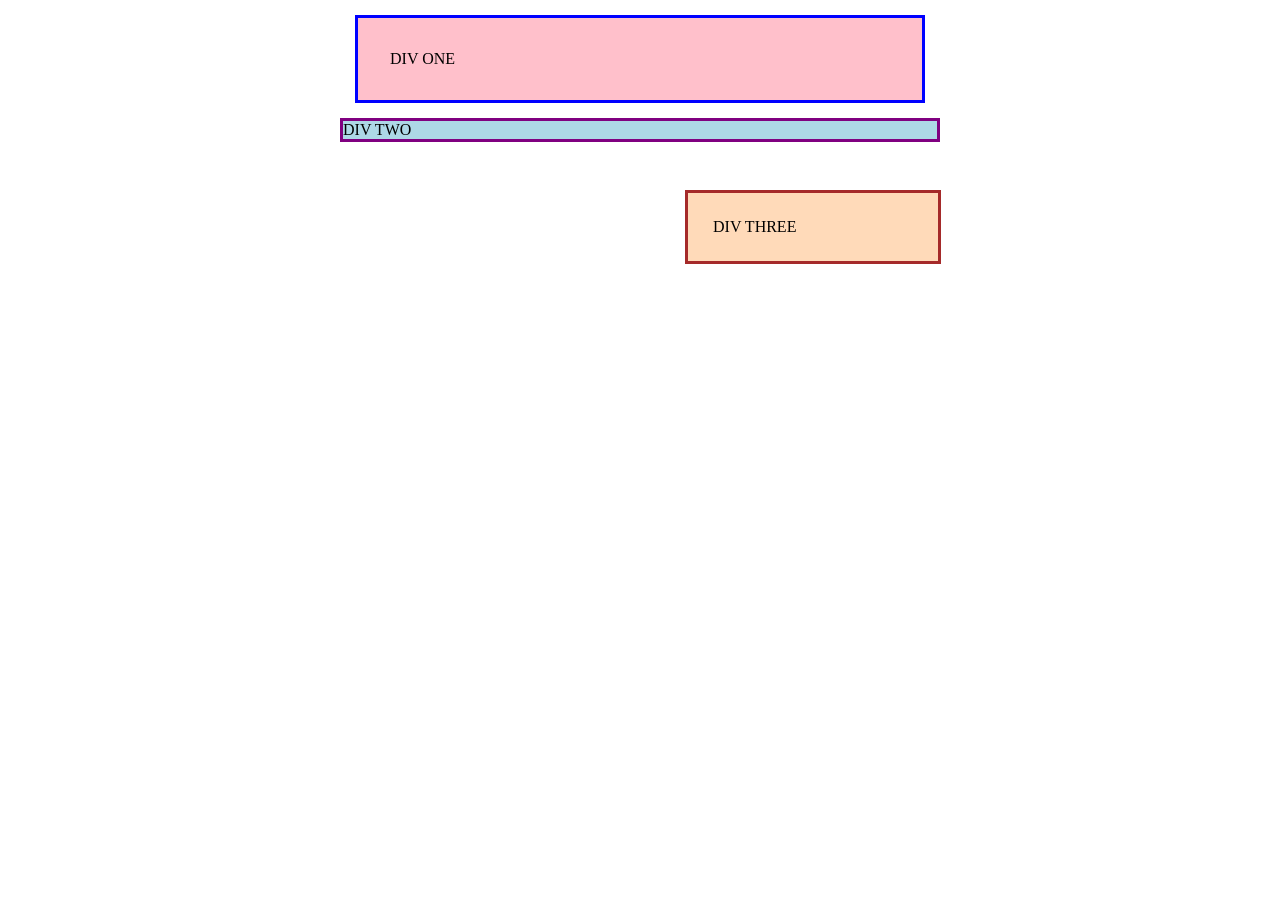
<file: foundations/block-and-inline/01-margin-and-padding-1/index.html>
<!DOCTYPE html>
<html lang="en">

<head>
  <meta charset="UTF-8">
  <meta http-equiv="X-UA-Compatible" content="IE=edge">
  <meta name="viewport" content="width=device-width, initial-scale=1.0">
  <title>Margin and Padding exercise</title>
  <link rel="stylesheet" href="style.css">
</head>

<body>
  <div class="one">
    DIV ONE
  </div>
  <div class="two">
    DIV TWO
  </div>
  <div class="three">
    DIV THREE
  </div>
</body>

</html>
</file>
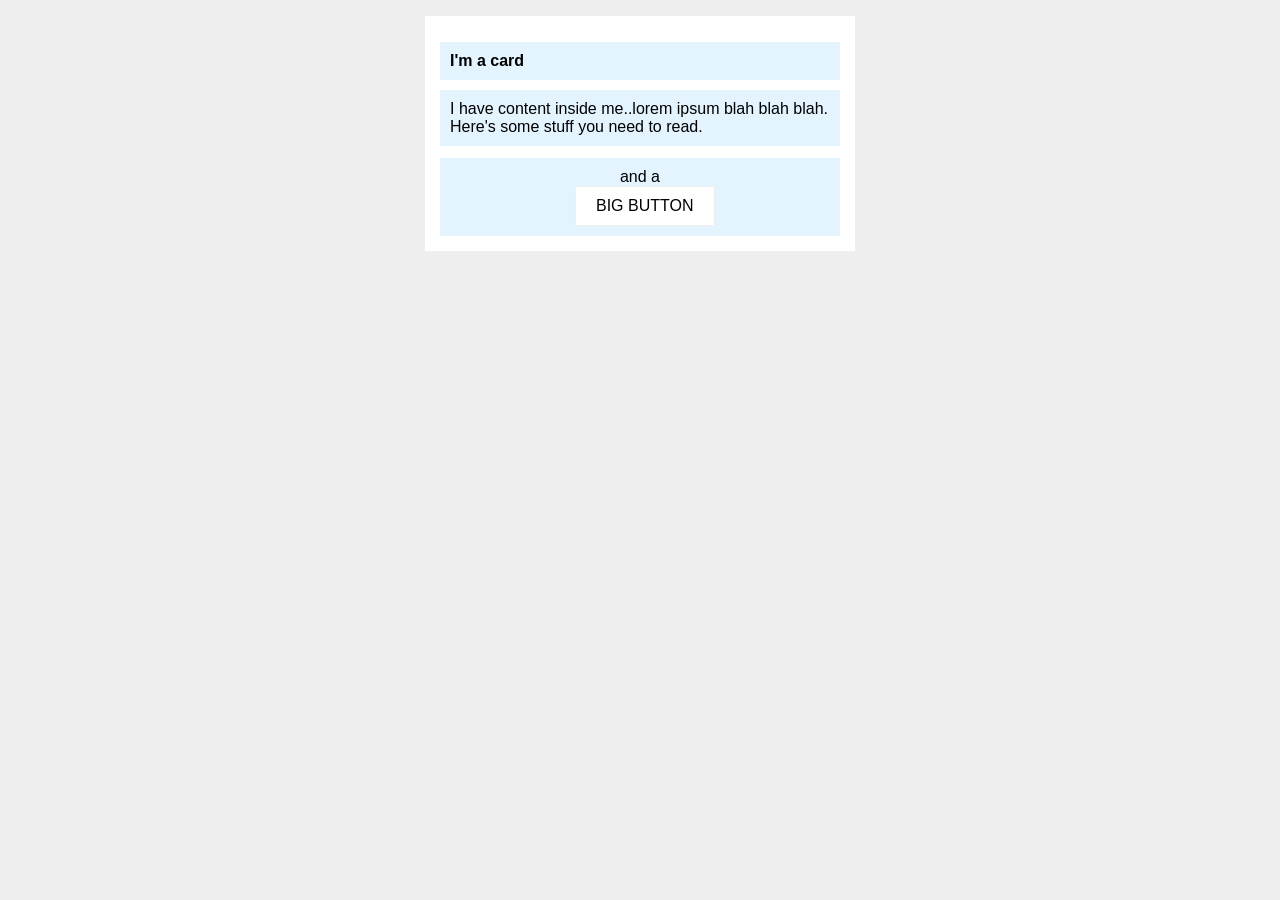
<file: foundations/block-and-inline/02-margin-and-padding-2/index.html>
<!DOCTYPE html>
<html lang="en">

<head>
  <meta charset="UTF-8">
  <meta http-equiv="X-UA-Compatible" content="IE=edge">
  <meta name="viewport" content="width=device-width, initial-scale=1.0">
  <title>Margin and Padding exercise 2</title>
  <link rel="stylesheet" href="style.css">
</head>

<body>
  <div class="card">
    <h1 class="title">I'm a card</h1>
    <div class="content">I have content inside me..lorem ipsum blah blah blah. Here's some stuff you need to read.</div>
    <div class="button-container">and a <button>BIG BUTTON</button></div>
  </div>
</body>

</html>
</file>
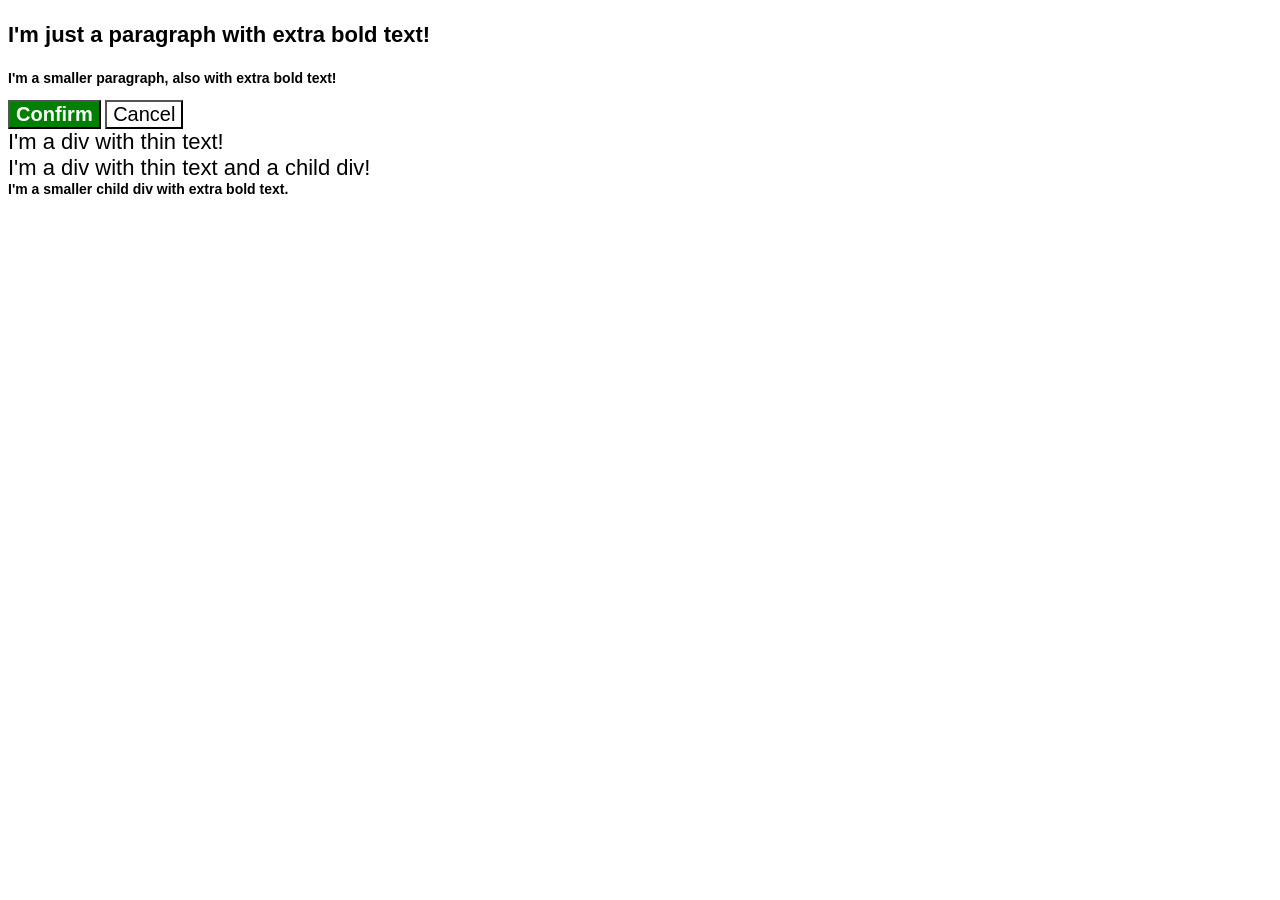
<file: foundations/cascade/01-cascade-fix/index.html>
<!DOCTYPE html>
<html lang="en">

<head>
  <meta charset="UTF-8">
  <meta http-equiv="X-UA-Compatible" content="IE=edge">
  <meta name="viewport" content="width=device-width, initial-scale=1.0">
  <title>Fix the Cascade</title>
  <link rel="stylesheet" href="style.css">
</head>

<body>
  <p class="para">I'm just a paragraph with extra bold text!</p>
  <p class="para small-para">I'm a smaller paragraph, also with extra bold text!</p>

  <button id="confirm-button" class="button confirm">Confirm</button>
  <button id="cancel-button" class="button cancel">Cancel</button>

  <div class="text">I'm a div with thin text!</div>
  <div class="text">I'm a div with thin text and a child div!
    <div class="text child">I'm a smaller child div with extra bold text.</div>
  </div>
</body>

</html>
</file>
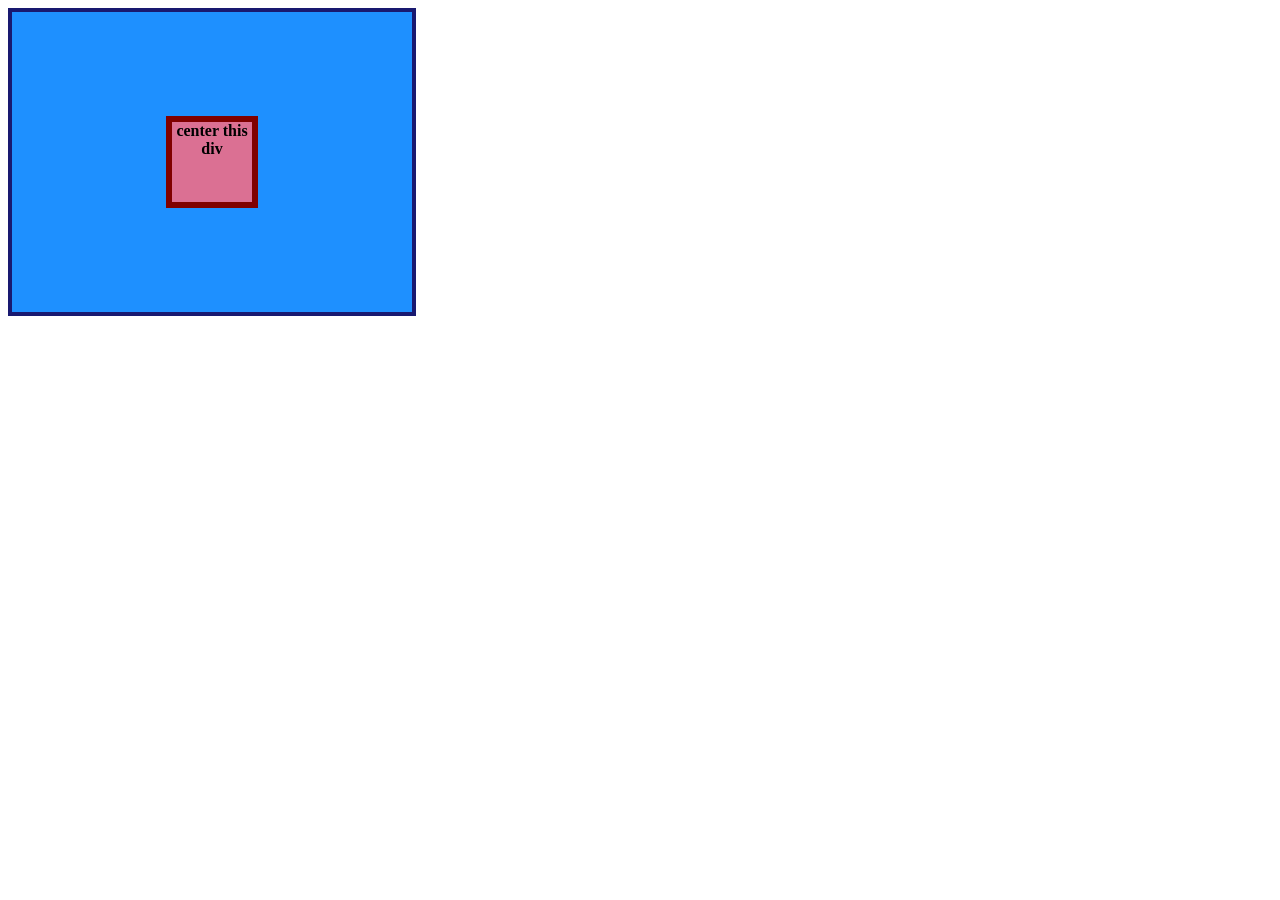
<file: foundations/flex/01-flex-center/index.html>
<!DOCTYPE html>
<html lang="en">

<head>
  <meta charset="UTF-8">
  <meta http-equiv="X-UA-Compatible" content="IE=edge">
  <meta name="viewport" content="width=device-width, initial-scale=1.0">
  <title>CENTER THIS DIV</title>
  <link rel="stylesheet" href="style.css">
</head>

<body>
  <div class="container">
    <div class="box">center this div</div>
  </div>
</body>

</html>
</file>
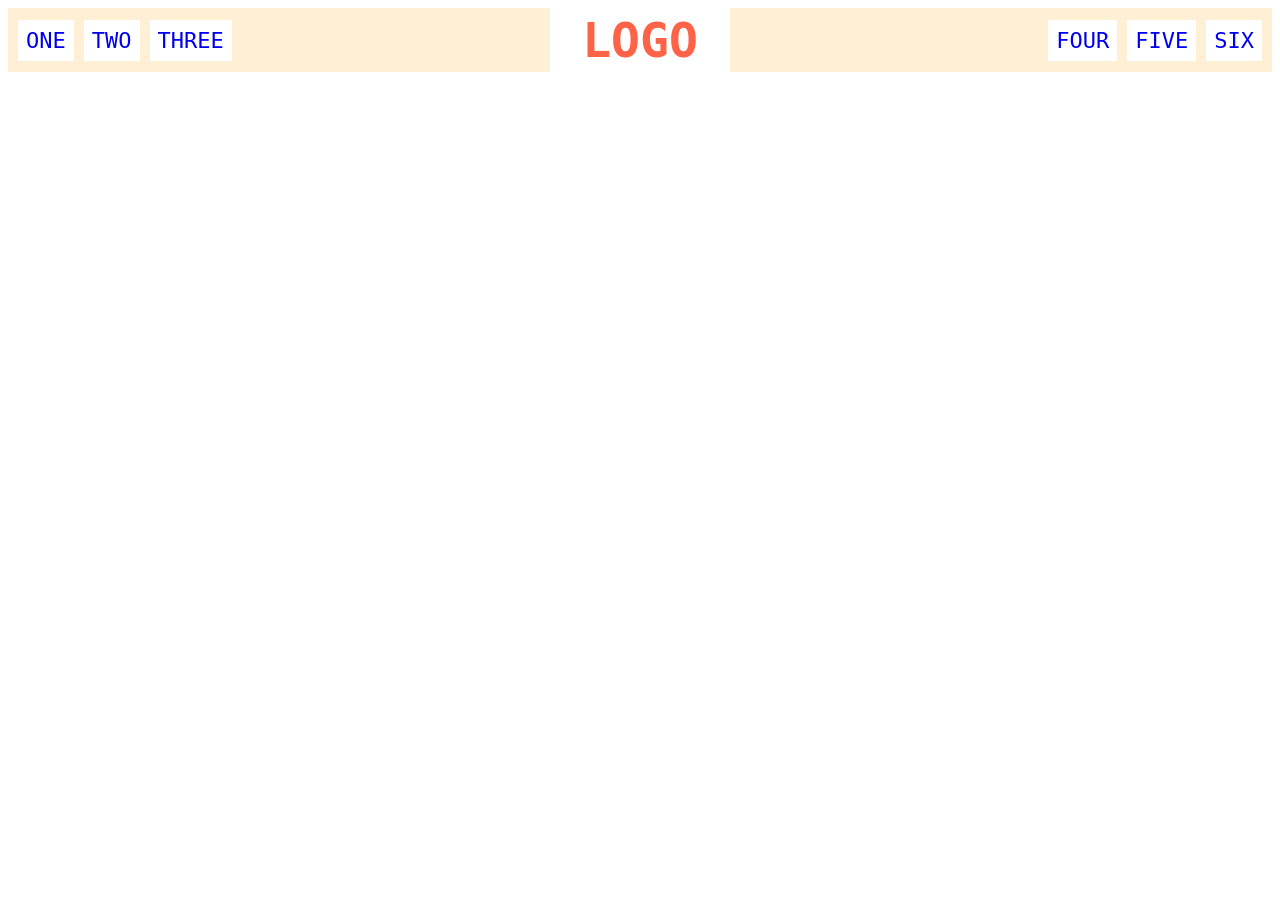
<file: foundations/flex/02-flex-header/index.html>
<!DOCTYPE html>
<html lang="en">

<head>
  <meta charset="UTF-8">
  <meta http-equiv="X-UA-Compatible" content="IE=edge">
  <meta name="viewport" content="width=device-width, initial-scale=1.0">
  <title>Flex Header</title>
  <link rel="stylesheet" href="style.css">
</head>

<body>
  <div class="header">
    <div class="left-links">
      <ul>
        <li><a href="#">ONE</a></li>
        <li><a href="#">TWO</a></li>
        <li><a href="#">THREE</a></li>
      </ul>
    </div>
    <div class="logo">LOGO</div>
    <div class="right-links">
      <ul>
        <li><a href="#">FOUR</a></li>
        <li><a href="#">FIVE</a></li>
        <li><a href="#">SIX</a></li>
      </ul>
    </div>
  </div>
</body>

</html>
</file>
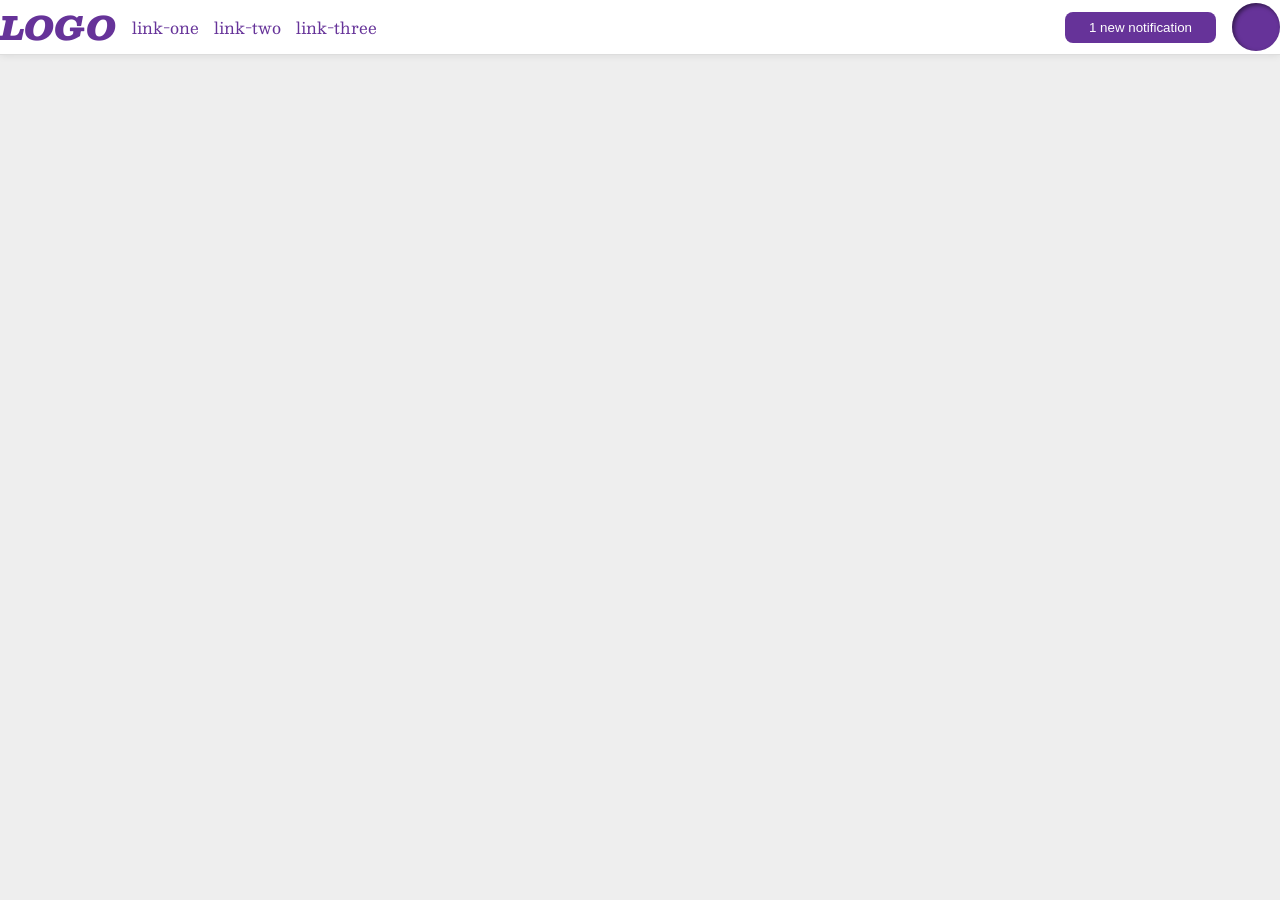
<file: foundations/flex/03-flex-header-2/index.html>
<!DOCTYPE html>
<html lang="en">

<head>
  <meta charset="UTF-8">
  <meta http-equiv="X-UA-Compatible" content="IE=edge">
  <meta name="viewport" content="width=device-width, initial-scale=1.0">
  <title>Flex Header 2</title>
  <link rel="stylesheet" href="style.css">
</head>

<body>
  <div class="header">
    <div class="left-content">
      <div class="logo">
        LOGO
      </div>
      <ul class="links">
        <li><a href="https://google.com">link-one</a></li>
        <li><a href="https://google.com">link-two</a></li>
        <li><a href="https://google.com">link-three</a></li>
      </ul>
    </div>
    <div class="right-content">
      <button class="notifications">
        1 new notification
      </button>
      <div class="profile-image"></div>
    </div>
  </div>
</body>

</html>
</file>
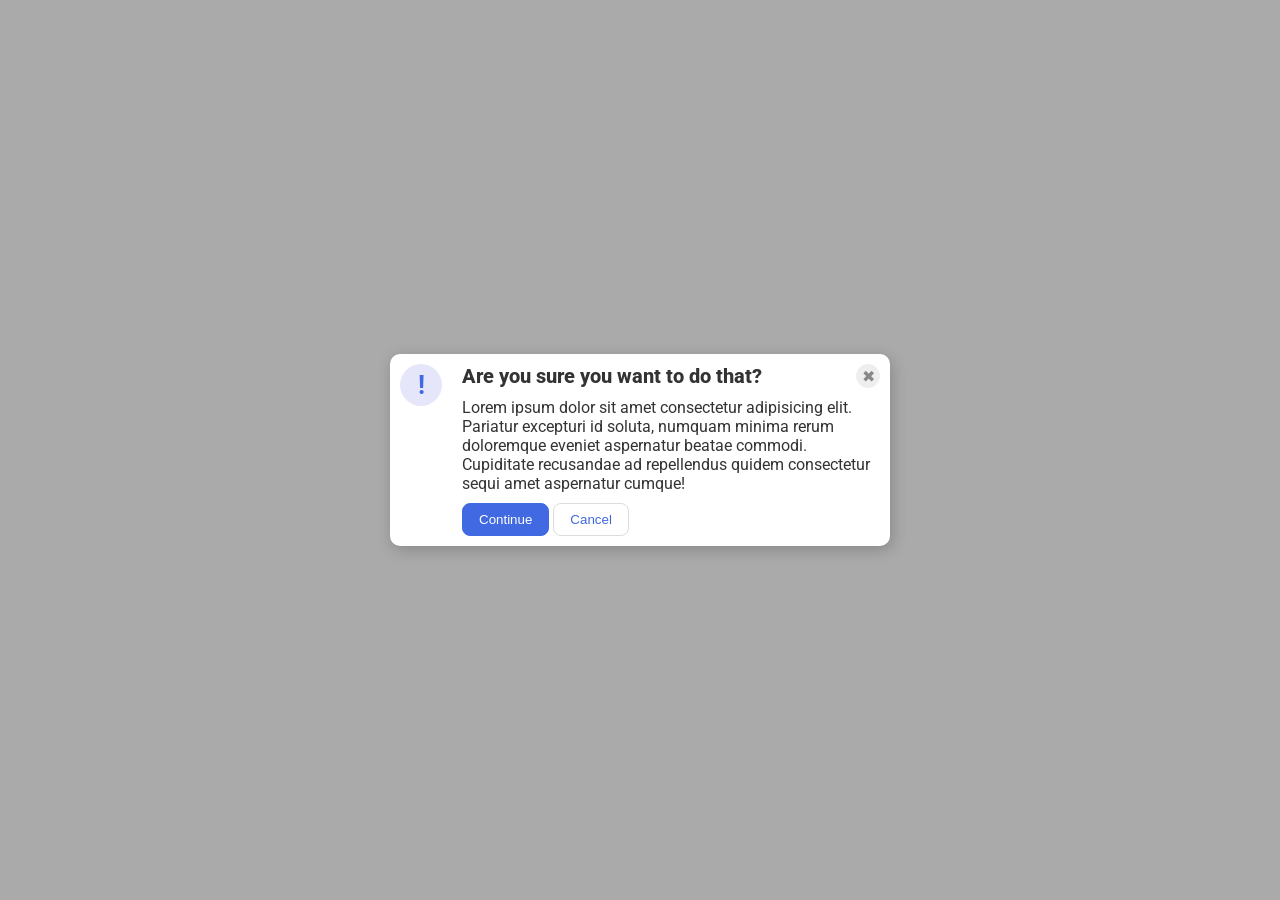
<file: foundations/flex/05-flex-modal/index.html>
<!DOCTYPE html>
<html lang="en">

<head>
  <meta charset="UTF-8">
  <meta http-equiv="X-UA-Compatible" content="IE=edge">
  <meta name="viewport" content="width=device-width, initial-scale=1.0">
  <link rel="stylesheet" href="style.css">
  <title>Modal</title>
</head>

<body>
  <div class="modal">
    <div class="icon">!</div>
    <div class="top">
      <div class="header">Are you sure you want to do that?
        <button class="close-button">✖</button>
      </div>

      <div class="text">Lorem ipsum dolor sit amet consectetur adipisicing elit. Pariatur excepturi id soluta, numquam
        minima rerum doloremque eveniet aspernatur beatae commodi. Cupiditate recusandae ad repellendus quidem
        consectetur
        sequi amet aspernatur cumque!</div>
      <button class="continue">Continue</button>
      <button class="cancel">Cancel</button>
    </div>
  </div>
</body>

</html>
</file>
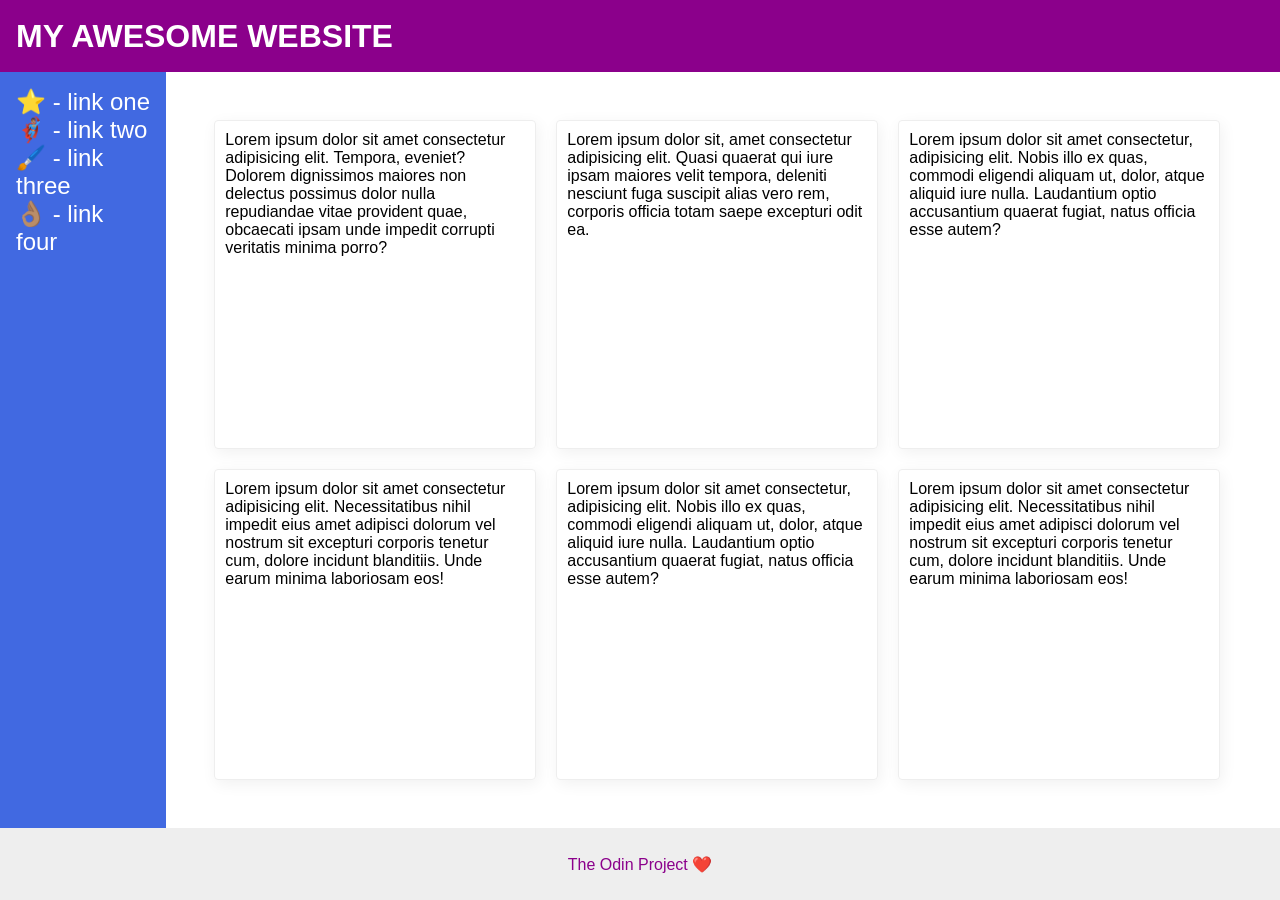
<file: foundations/flex/07-flex-layout-2/index.html>
<!DOCTYPE html>
<html lang="en">
  <head>
    <meta charset="UTF-8">
    <meta http-equiv="X-UA-Compatible" content="IE=edge">
    <meta name="viewport" content="width=device-width, initial-scale=1.0">
    <title>The Holy Grail</title>
    <link rel="stylesheet" href="style.css">
  </head>
  <body>
    <div class="header">
      MY AWESOME WEBSITE
    </div>
    
    <div class="container-content">
      <div class="sidebar">
        <ul>
          <li><a href="#">⭐ - link one</a></li>
          <li><a href="#">🦸🏽‍♂️ - link two</a></li>
          <li><a href="#">🖌️ - link three</a></li>
          <li><a href="#">👌🏽 - link four</a></li>
        </ul>
      </div>

      <div class="container-card">
        <div class="card">Lorem ipsum dolor sit amet consectetur adipisicing elit. Tempora, eveniet? Dolorem dignissimos maiores non delectus possimus dolor nulla repudiandae vitae provident quae, obcaecati ipsam unde impedit corrupti veritatis minima porro?</div>
        <div class="card">Lorem ipsum dolor sit, amet consectetur adipisicing elit. Quasi quaerat qui iure ipsam maiores velit tempora, deleniti nesciunt fuga suscipit alias vero rem, corporis officia totam saepe excepturi odit ea.</div>
        <div class="card">Lorem ipsum dolor sit amet consectetur, adipisicing elit. Nobis illo ex quas, commodi eligendi aliquam ut, dolor, atque aliquid iure nulla. Laudantium optio accusantium quaerat fugiat, natus officia esse autem?</div>
        <div class="card">Lorem ipsum dolor sit amet consectetur adipisicing elit. Necessitatibus nihil impedit eius amet adipisci dolorum vel nostrum sit excepturi corporis tenetur cum, dolore incidunt blanditiis. Unde earum minima laboriosam eos!</div>
        <div class="card">Lorem ipsum dolor sit amet consectetur, adipisicing elit. Nobis illo ex quas, commodi eligendi aliquam ut, dolor, atque aliquid iure nulla. Laudantium optio accusantium quaerat fugiat, natus officia esse autem?</div>
        <div class="card">Lorem ipsum dolor sit amet consectetur adipisicing elit. Necessitatibus nihil impedit eius amet adipisci dolorum vel nostrum sit excepturi corporis tenetur cum, dolore incidunt blanditiis. Unde earum minima laboriosam eos!</div>
      </div>
    </div>

    <div class="footer">
      The Odin Project ❤️
    </div>
  </body>
</html>
</file>
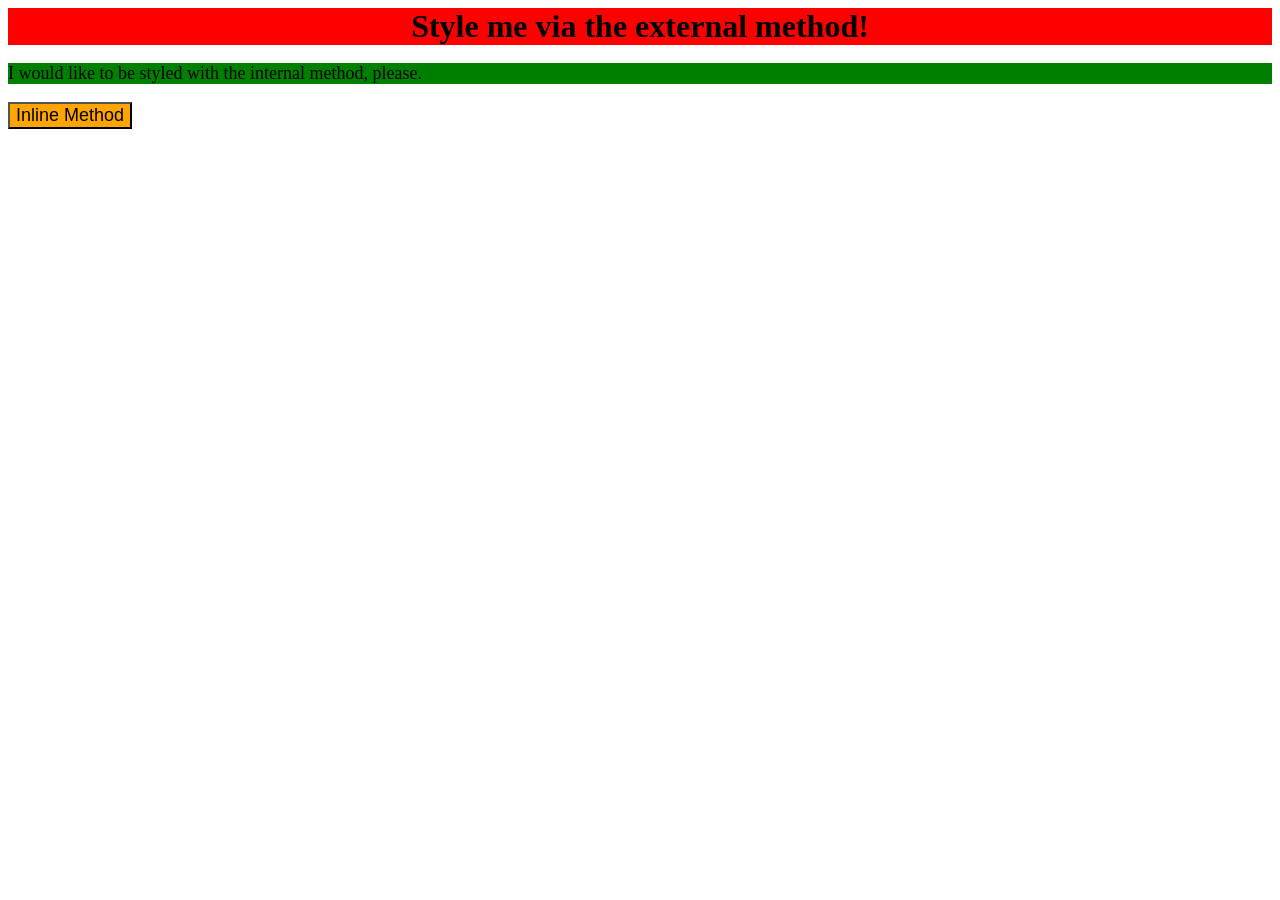
<file: foundations/intro-to-css/01-css-methods/index.html>
<!DOCTYPE html>
<html lang="en">

<head>
  <meta charset="UTF-8">
  <meta http-equiv="X-UA-Compatible" content="IE=edge">
  <meta name="viewport" content="width=device-width, initial-scale=1.0">
  <link rel="stylesheet" href="style.css">
  <title>Methods for Adding CSS</title>
  <style>
    p {
      background-color: green;
      font-size: 18px;
    }
  </style>
</head>

<body>
  <div>Style me via the external method!</div>
  <p>I would like to be styled with the internal method, please.</p>
  <button style="background-color: orange; font-size: 18px;">Inline Method</button>
</body>

</html>
</file>
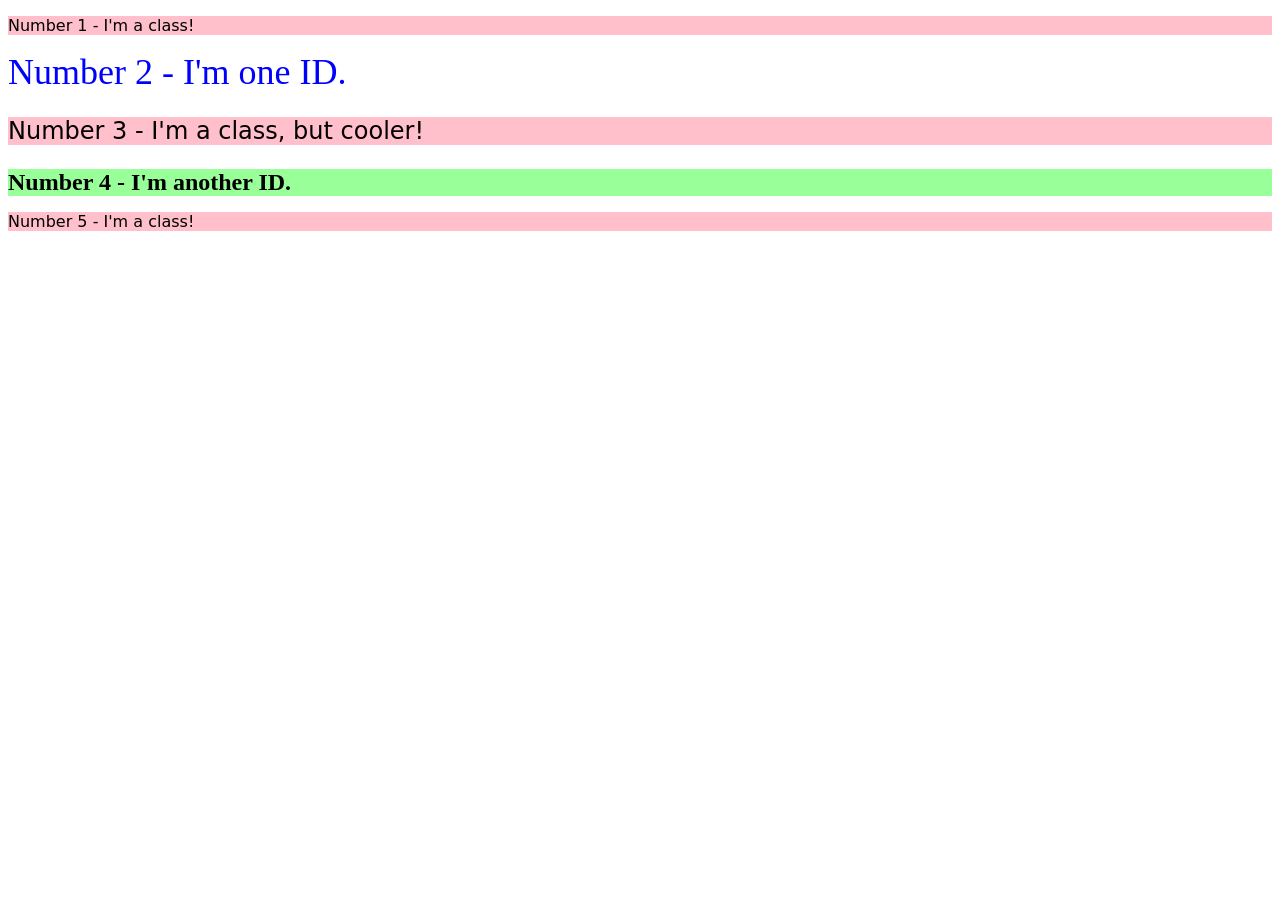
<file: foundations/intro-to-css/02-class-id-selectors/index.html>
<!DOCTYPE html>
<html lang="en">
  <head>
    <meta charset="UTF-8">
    <meta http-equiv="X-UA-Compatible" content="IE=edge">
    <meta name="viewport" content="width=device-width, initial-scale=1.0">
    <title>Class and ID Selectors</title>
    <link rel="stylesheet" href="style.css">
  </head>
  <body>
    <p class="one">Number 1 - I'm a class!</p>
    <div id="two">Number 2 - I'm one ID.</div>
    <p class="three">Number 3 - I'm a class, but cooler!</p>
    <div id="four">Number 4 - I'm another ID.</div>
    <p class="five">Number 5 - I'm a class!</p>
  </body>
</html>
</file>
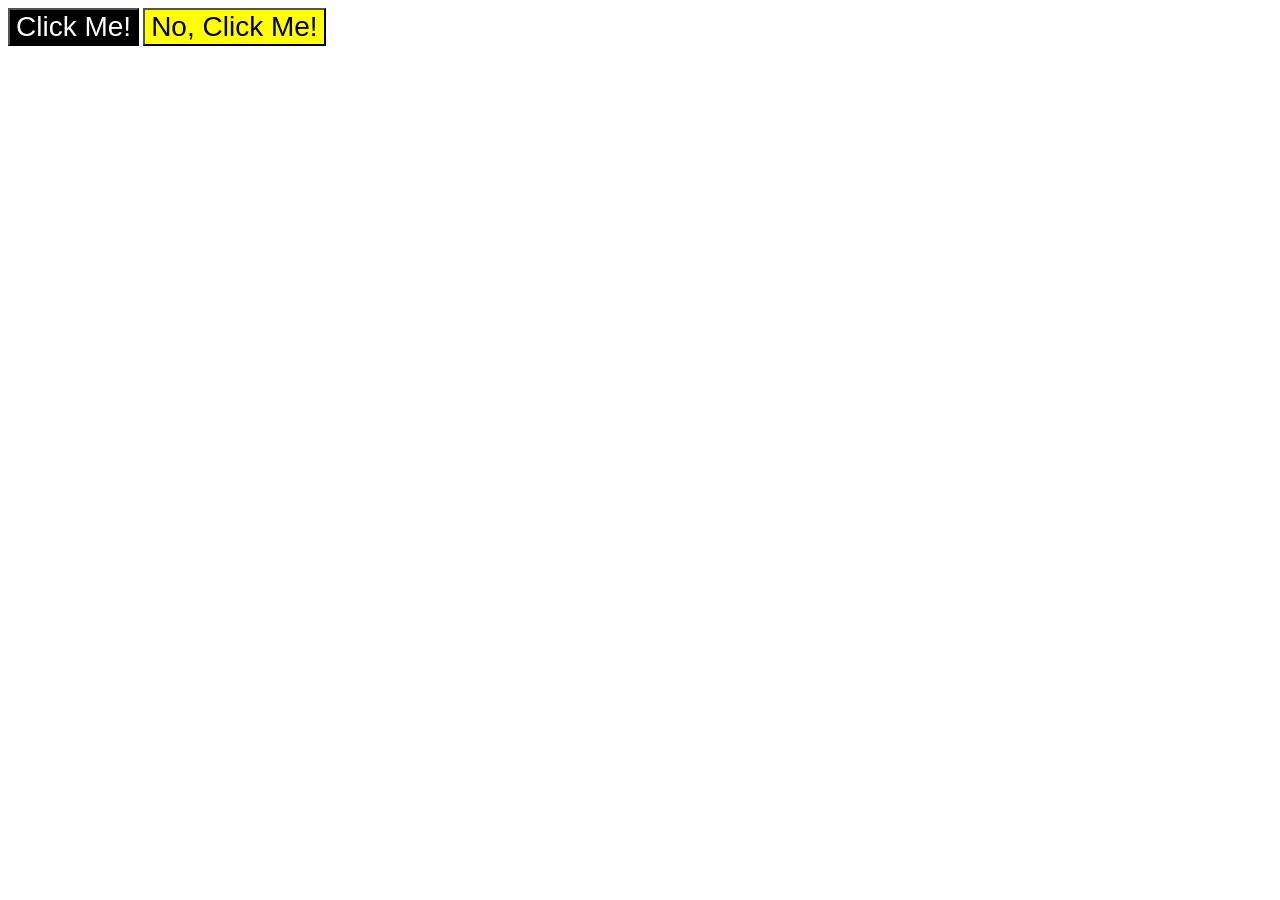
<file: foundations/intro-to-css/03-grouping-selectors/index.html>
<!DOCTYPE html>
<html lang="en">

<head>
  <meta charset="UTF-8">
  <meta http-equiv="X-UA-Compatible" content="IE=edge">
  <meta name="viewport" content="width=device-width, initial-scale=1.0">
  <title>Grouping Selectors</title>
  <link rel="stylesheet" href="style.css">
</head>

<body>
  <button class="first">Click Me!</button>
  <button class="second">No, Click Me!</button>
</body>

</html>
</file>
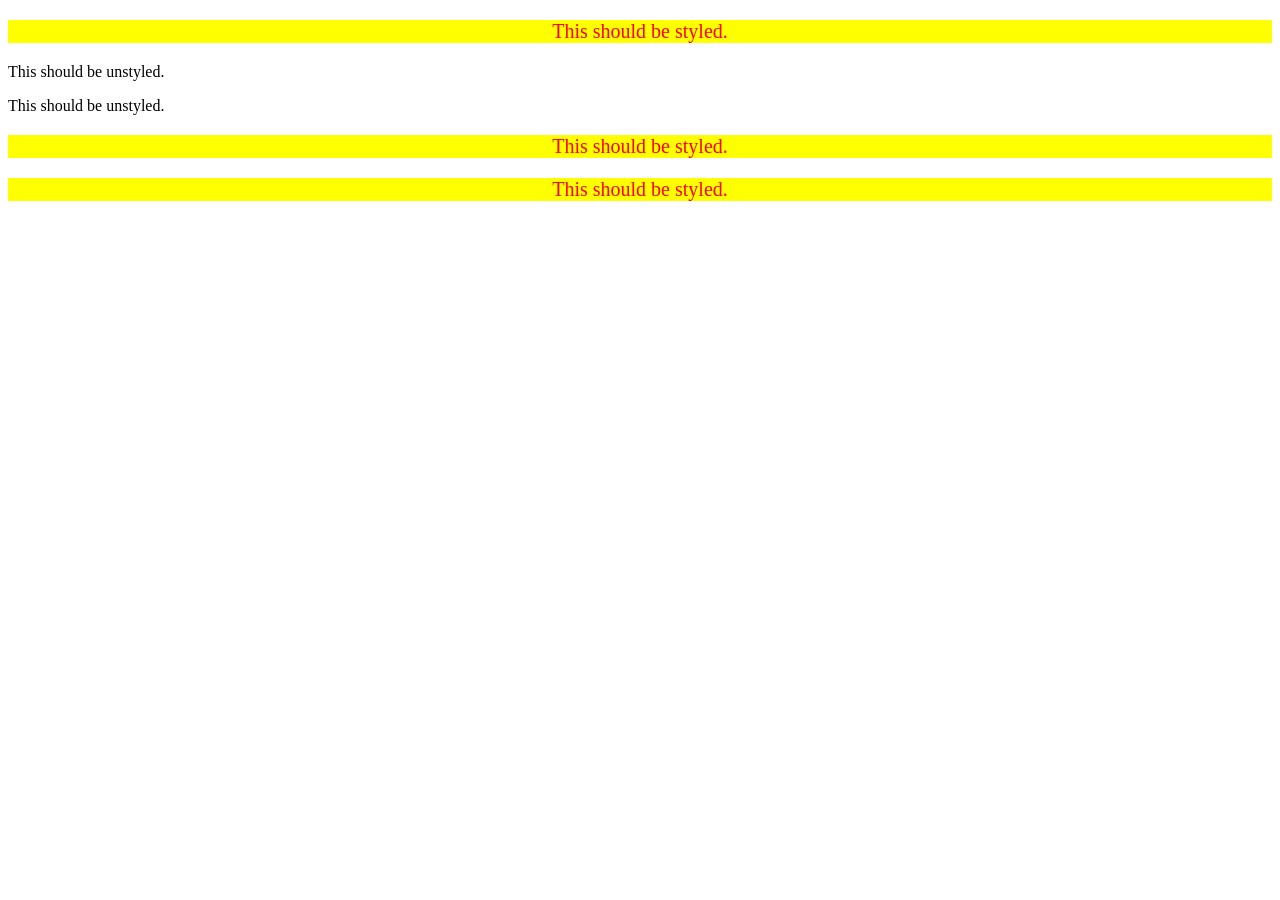
<file: foundations/intro-to-css/05-descendant-combinator/index.html>
<!DOCTYPE html>
<html lang="en">

<head>
  <meta charset="UTF-8">
  <meta http-equiv="X-UA-Compatible" content="IE=edge">
  <meta name="viewport" content="width=device-width, initial-scale=1.0">
  <title>Descendant Combinator</title>
  <link rel="stylesheet" href="style.css">
</head>

<body>
  <div class="container">
    <p class="text">This should be styled.</p>
  </div>
  <p class="text">This should be unstyled.</p>
  <p class="text">This should be unstyled.</p>
  <div class="container">
    <p class="text">This should be styled.</p>
    <p class="text">This should be styled.</p>
  </div>
</body>

</html>
</file>
<file: foundations/block-and-inline/01-margin-and-padding-1/style.css>
body {
  max-width: 600px;
  margin: 0 auto;
}

.one {
  background: pink;
  border: 3px solid blue;
  /* CHANGE ME */ 
  padding: 32px;
  margin: 15px;
}

.two {
  background: lightblue;
  border: 3px solid purple;
  /* CHANGE ME */
  margin-bottom: 48px;
}

.three {
  background: peachpuff;
  border: 3px solid brown;
  width: 200px;
  /* CHANGE ME */
  padding: 25px;
  margin-left: 345px;
}
</file>
<file: foundations/block-and-inline/02-margin-and-padding-2/style.css>
body {
  background: #eee;
  font-family: sans-serif;
}

.card {
  width: 400px;
  background: #fff;
  margin: 16px auto;
  padding: 15px;
}

.title {
  background: #e3f4ff;
  padding: 10px;
}

.content {
  background: #e3f4ff;
  padding: 10px;
  margin-bottom: 12px;
}

.button-container {
  padding: 10px;
  background: #e3f4ff;
  text-align: center;

}

button {
  background: white;
  border: 1px solid #eee;
  display: block;
  padding: 10px 20px;
  margin-left: 125px;
}

.title,
.content,
.button-container,
button {
    font-size: 16px;
}
</file>
<file: foundations/cascade/01-cascade-fix/style.css>
body {
  font-family: Arial, Helvetica, sans-serif;
}

.para {
  color: hsl(0, 0%, 0%);
  font-weight: 800;
}

.para.small-para {
  font-size: 14px;
  font-weight: 800;
}

.para {
  font-size: 22px;
}

.button.confirm {
  background: green;
  color: white;
  font-weight: bold;
}

.button {
  background-color: rgb(255, 255, 255);
  color: rgb(0, 0, 0);
  font-size: 20px;
}

.text .text.child {
  color: rgb(0, 0, 0);
  font-weight: 800;
  font-size: 14px;
}

div.text {
  color: rgb(0, 0, 0);
  font-size: 22px;
  font-weight: 100;
}
</file>
<file: foundations/flex/01-flex-center/style.css>
.container {
  background: dodgerblue;
  border: 4px solid midnightblue;
  width: 400px;
  height: 300px;
  display: flex;
  justify-content: center;
  align-items: center;
}

.box {
  background: palevioletred;
  font-weight: bold;
  text-align: center;
  border: 6px solid maroon;
  width: 80px;
  height: 80px;
}
</file>
<file: foundations/flex/02-flex-header/style.css>
.header  {
  font-family: monospace;
  background: papayawhip;
  display: flex;
  flex-direction: row;
  justify-content: space-between;
  align-items: center;

}

.logo {
  font-size: 48px;
  font-weight: 900;
  color: tomato;
  background: white;
  padding: 4px 32px;
}

ul {
  /* this removes the dots on the list items*/
  list-style-type: none;
  margin: 0px;
  padding: 10px;
  display: flex;
  gap: 10px;
}

a {
  font-size: 22px;
  background: white;
  padding: 8px;
  /* this removes the line under the links */
  text-decoration: none;
}
</file>
<file: foundations/flex/03-flex-header-2/style.css>
/* this is some magical font-importing.  
you'll learn about it later. */
@import url('https://fonts.googleapis.com/css2?family=Besley:ital,wght@0,400;1,900&display=swap');

body {
  margin: 0;
  background: #eee;
  font-family: Besley, serif;
}

.header {
  background: white;
  border-bottom: 1px solid #ddd;
  box-shadow: 0 0 8px rgba(0, 0, 0, .1);
  display: flex;
  justify-content: space-between;
  align-items: center;
  gap: 10px;
}

.profile-image {
  background: rebeccapurple;
  box-shadow: inset 2px 2px 4px rgba(0, 0, 0, .5);
  border-radius: 50%;
  width: 48px;
  height: 48px;
}

.logo {
  color: rebeccapurple;
  font-size: 32px;
  font-weight: 900;
  font-style: italic;
}

button {
  border: none;
  border-radius: 8px;
  background: rebeccapurple;
  color: white;
  padding: 8px 24px;
}

a {
  /* this removes the line under our links */
  text-decoration: none;
  color: rebeccapurple;
}

ul {
  list-style-type: none;
  display: flex;
  margin: 0px;
  padding: 0px;
  gap: 15px;
}

.left-content,
.right-content {
  display: flex;
  justify-content: space-between;
  align-items: center;
  gap: 16px;
}
</file>
<file: foundations/flex/05-flex-modal/style.css>
@import url('https://fonts.googleapis.com/css2?family=Roboto:wght@400;700&display=swap');

html, body {
  height: 100%;
}

body {
  font-family: Roboto, sans-serif;
  margin: 0;
  background: #aaa;
  color: #333;
  /* I'll give you this one for free lol */
  display: flex;
  align-items: center;
  justify-content: center;
}

.modal {
  background: white;
  width: 480px;
  border-radius: 10px;
  box-shadow: 2px 4px 16px rgba(0,0,0,.2);
  display: flex;
  justify-content: center;
  gap: 20px;
  padding: 10px;
}

.icon {
  color: royalblue;
  font-size: 26px;
  font-weight: 700;
  background: lavender;
  width: 42px;
  height: 42px;
  border-radius: 50%;
  display: flex;
  align-items: center;
  justify-content: center;
  flex-shrink: 0;
}

.close-button {
  background: #eee;
  border-radius: 50%;
  color: #888;
  font-weight: 400;
  font-size: 16px;
  height: 24px;
  width: 24px;
  display: flex;
  align-items: center;
  justify-content: center;
  border: 1px solid #eee;
  padding: 0;
}

button {
  cursor: pointer;
  padding: 8px 16px;
  border-radius: 8px;
}

button.continue {
  background: royalblue;
  border: 1px solid royalblue;
  color: white;
}

button.cancel {
  background: white;
  border: 1px solid #ddd;
  color: royalblue;
}

.header {
  font-size: 20px;
  font-weight: 800;
  display: flex;
  justify-content: space-between;
  margin-bottom: 10px;
  /* align-items: center; */
}

.text {
  margin-bottom: 10px;
}
</file>
<file: foundations/flex/07-flex-layout-2/style.css>
body {
  font-family: -apple-system, BlinkMacSystemFont, 'Segoe UI', Roboto, Oxygen, Ubuntu, Cantarell, 'Open Sans', 'Helvetica Neue', sans-serif;
  margin: 0;
  min-height: 100vh;
}

.header {
  height: 72px;
  background: darkmagenta;
  color: white;
}

.footer {
  height: 72px;
  background: #eee;
  color: darkmagenta;
}

.sidebar {
  width: 300px;
  background: royalblue;
  box-sizing: border-box;
}

.card {
  border: 1px solid #eee;
  box-shadow: 2px 4px 16px rgba(0,0,0,.06);
  border-radius: 4px;
}

/* ANSWER */

body{
  display: flex;
  flex-direction: column;
  justify-content: space-between; 
}

.container-content {
  display: flex;
  flex: 1 0 auto;
}

.sidebar {
  padding: 16px;
}

.container-card {
  display: flex;
  /* flex-direction: column; */
  flex-wrap: wrap;
  gap: 20px;
  /* max-width: 100vh; */
  padding: 48px;
}

.card {
  /* display: flex; */
  width: 300px;
  height: auto;
  padding: 10px;
}

ul {
  margin: 0px;
  padding: 0px;
  list-style-type: none;
}

ul li a {
  text-decoration: none;
  color: #ffffff;
  font-size: 24px;
}

.header {
  font-size: 32px;
  font-weight: 900;
  padding-left: 16px;
  display: flex;
  align-items: center;
}

.footer {
  display: flex;
  justify-content: center;
  align-items: center;
}
</file>
<file: foundations/intro-to-css/01-css-methods/style.css>
div {
    background-color: red;
    font-size: 32px;
    font-weight: bold;
    text-align: center;
}
</file>
<file: foundations/intro-to-css/02-class-id-selectors/style.css>
/* Add CSS Styling */
p {
    background-color: #ffc0cb;
    font-family: 'Verdana', 'Dejavu Sans', 'sans-serif';
}

.three {
    font-size: 24px;
}

#two {
    font-size: 36px;
    color: #0000ff;
}

#four {
    background-color: #99ff99;
    font-size: 24px;
    font-weight: bold;
}
</file>
<file: foundations/intro-to-css/03-grouping-selectors/style.css>
/* Add CSS Styling */

.first,
.second {
    font-size: 28px;
    font-family: 'Helvetica', 'Times New Roman', 'sans-serif';
}

.first {
    background-color: #000000;
    color: #ffffff;
}

.second {
    background-color: #ffff00;
}
</file>
<file: foundations/intro-to-css/05-descendant-combinator/style.css>
/* Add CSS Styling */

.container .text {
    background-color: #ffff00;
    color: #ff0000;
    font-size: 20px;
    text-align: center;
}
</file>
